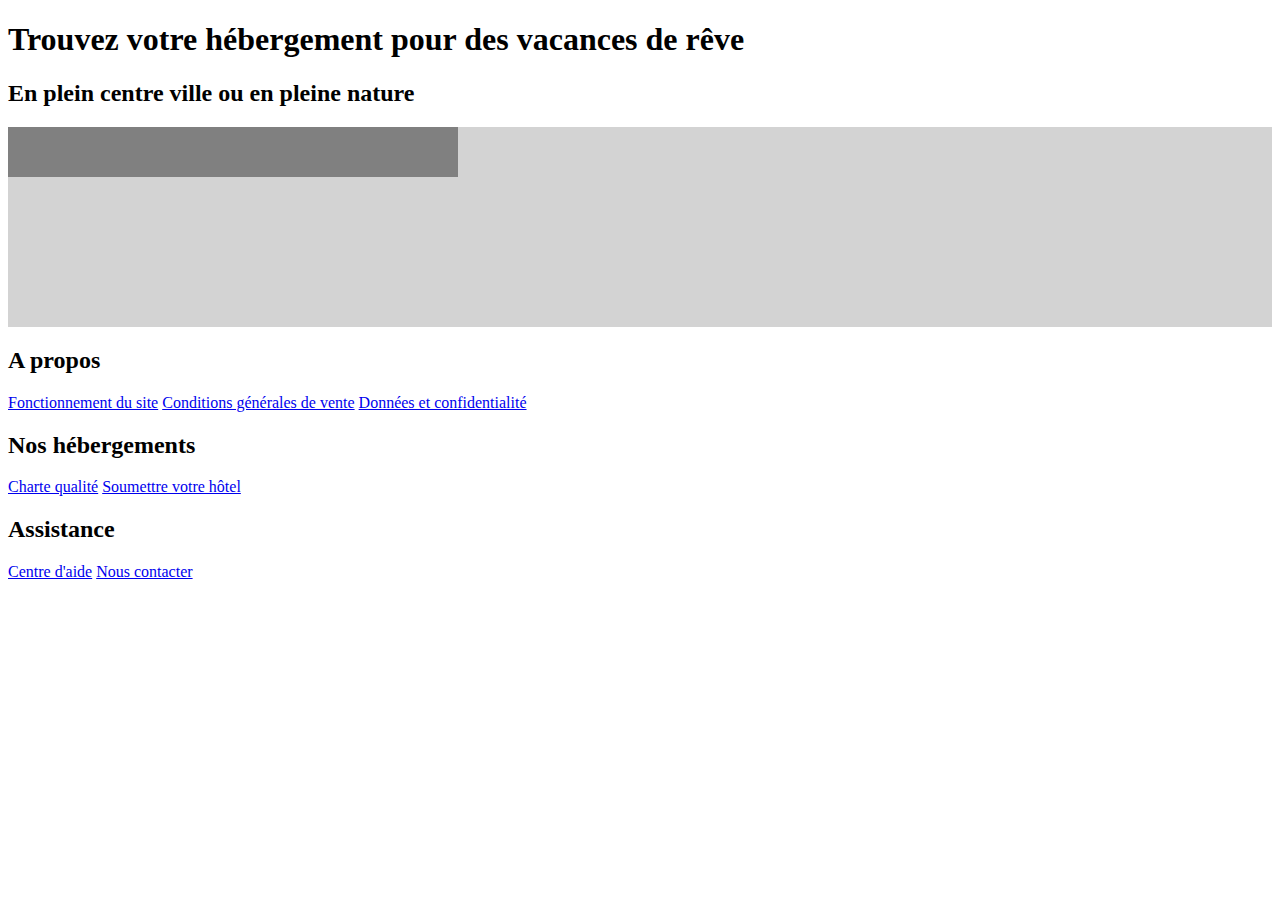
<file: Projet 02 - Transformer une maquette en site web/Tests/html/tests.html>
<!doctype html>
<html>

<head>
    <meta charset="utf-8" name="viewport" content="width=device-width, initial-scale=1.0">
    <link rel="stylesheet" href="../css/tests.css">
    <title>Tests</title>
    <!-- Logo -->
    <!-- Menu -->
</head>

<body>
    <div class="search">
        <h1>Trouvez votre hébergement pour des vacances de rêve</h1>
        <h2>En plein centre ville ou en pleine nature</h2>
        <div class="search--textField">
            <!-- Boite pin -->
            <!-- Champ de texte -->
            <!-- Bt rechercher -->
        </div>
        <div class="search--filters">
            <!-- Texte "Filtre" -->
            <!-- Bloc filtre 01 -->
            <!-- Bloc filtre 02 -->
        </div>
        <div class="search--infoMsg">
            <!-- Icone -->
            <!-- Message -->
        </div>
    </div>

    <div class="hotels">
        <div>
            <!-- Titre current town -->
            <div class="hotels--current">
                <!-- Bloc hotel 01 -->
                <!-- Bloc hotel 02 -->
                <!-- Bloc hotel 03 -->
                <!-- Bloc hotel 04 -->
            </div>
            <!-- Bouton afficher plus -->
        </div>
        <div>
            <!-- Titre most popular -->
            <div class="hotels--popular">
                <!-- Bloc hotel 01 -->
                <!-- Bloc hotel 02 -->
                <!-- Bloc hotel 03 -->
                <!-- Bloc hotel 04 -->
            </div>
        </div>
    </div>

    <div>
        <!-- Titre activities town -->
        <div class="activities">
            <!-- Bloc activité 01 -->
            <!-- Bloc activité 02 -->
            <!-- Bloc activité 03 -->
            <!-- Bloc activité 04 -->
        </div>
    </div>
    <!--
    <a href="#" class="myButton"><img src='../pin_40px.png' class="pinIcon"/></a>
    <input type="texte" id="nameField" name="nameField" value="Entrez un nom">
    -->
    <script src="../js/test.js"></script>
</body>

<footer>
    <div class="about">
        <h2>A propos</h2>
        <a href="#">Fonctionnement du site</a>
        <a href="#">Conditions générales de vente</a>
        <a href="#">Données et confidentialité</a>
    </div>
    <div class="Ourhotels">
        <h2>Nos hébergements</h2>
        <a href="#">Charte qualité</a>
        <a href="#">Soumettre votre hôtel</a>
    </div>
    <div class="help">
        <h2>Assistance</h2>
        <a href="#">Centre d'aide</a>
        <a href="#">Nous contacter</a>
    </div>
</footer>

</html>
</file>
<file: Projet 02 - Transformer une maquette en site web/Tests/css/tests.css>
.myButton {
	background-color : #f6f6f6;
	border-radius: 17px 0px 0px 17px ;
	display:inline-block;
	cursor:pointer;
	color:#666666;
	font-family:Arial;
	font-size:15px;
	font-weight:bold;
	padding:15px 24px;
    text-decoration:none;
    height: 20px;
}
.myButton:hover {
	background:linear-gradient(to bottom, #f6f6f6 5%, #ffffff 100%);
	background-color:#f6f6f6;
}
.myButton:active {
	position:relative;
    top:1px;
    
}

.pinIcon{
    height: 20px;
}
.hotels{
	display: flex;
	align-content: stretch;
	background-color: lightgray;
	height: 200px;
}

.hotels--current{
	display: flex;
	background-color: grey;
	width:50vh;
	height: 50px;
}
</file>
